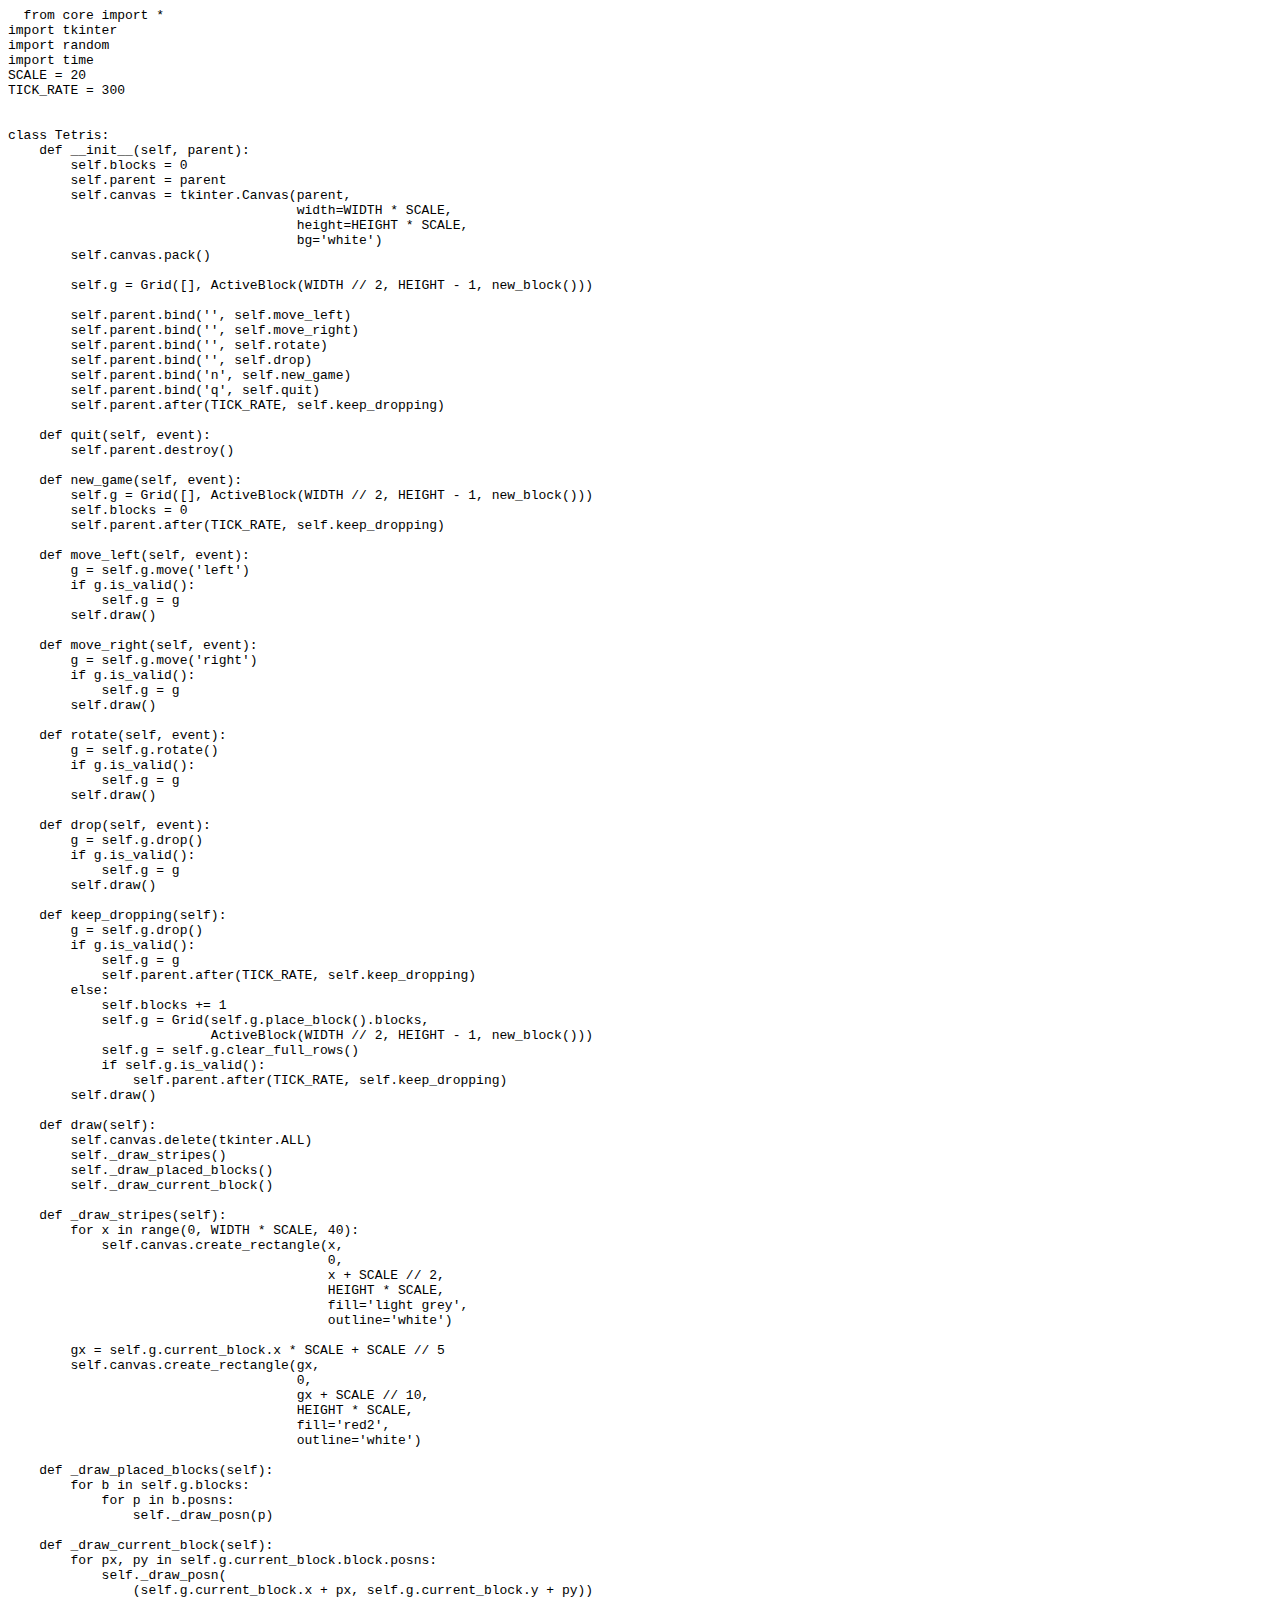
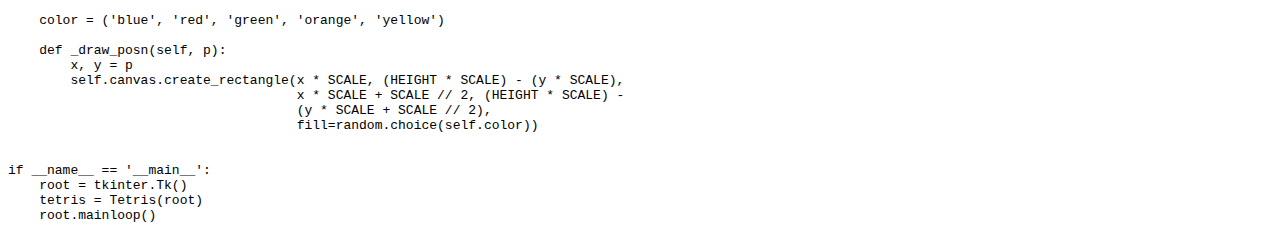
<file: tetris.html>
<html>
<head>
  <title>Tetris DB</title>
</head>
<body>
  <pre>
  from core import *
import tkinter
import random
import time
SCALE = 20
TICK_RATE = 300


class Tetris:
    def __init__(self, parent):
        self.blocks = 0
        self.parent = parent
        self.canvas = tkinter.Canvas(parent,
                                     width=WIDTH * SCALE,
                                     height=HEIGHT * SCALE,
                                     bg='white')
        self.canvas.pack()

        self.g = Grid([], ActiveBlock(WIDTH // 2, HEIGHT - 1, new_block()))

        self.parent.bind('<Left>', self.move_left)
        self.parent.bind('<Right>', self.move_right)
        self.parent.bind('<Up>', self.rotate)
        self.parent.bind('<Down>', self.drop)
        self.parent.bind('n', self.new_game)
        self.parent.bind('q', self.quit)
        self.parent.after(TICK_RATE, self.keep_dropping)

    def quit(self, event):
        self.parent.destroy()

    def new_game(self, event):
        self.g = Grid([], ActiveBlock(WIDTH // 2, HEIGHT - 1, new_block()))
        self.blocks = 0
        self.parent.after(TICK_RATE, self.keep_dropping)

    def move_left(self, event):
        g = self.g.move('left')
        if g.is_valid():
            self.g = g
        self.draw()

    def move_right(self, event):
        g = self.g.move('right')
        if g.is_valid():
            self.g = g
        self.draw()

    def rotate(self, event):
        g = self.g.rotate()
        if g.is_valid():
            self.g = g
        self.draw()

    def drop(self, event):
        g = self.g.drop()
        if g.is_valid():
            self.g = g
        self.draw()

    def keep_dropping(self):
        g = self.g.drop()
        if g.is_valid():
            self.g = g
            self.parent.after(TICK_RATE, self.keep_dropping)
        else:
            self.blocks += 1
            self.g = Grid(self.g.place_block().blocks,
                          ActiveBlock(WIDTH // 2, HEIGHT - 1, new_block()))
            self.g = self.g.clear_full_rows()
            if self.g.is_valid():
                self.parent.after(TICK_RATE, self.keep_dropping)
        self.draw()

    def draw(self):
        self.canvas.delete(tkinter.ALL)
        self._draw_stripes()
        self._draw_placed_blocks()
        self._draw_current_block()

    def _draw_stripes(self):
        for x in range(0, WIDTH * SCALE, 40):
            self.canvas.create_rectangle(x,
                                         0,
                                         x + SCALE // 2,
                                         HEIGHT * SCALE,
                                         fill='light grey',
                                         outline='white')

        gx = self.g.current_block.x * SCALE + SCALE // 5
        self.canvas.create_rectangle(gx,
                                     0,
                                     gx + SCALE // 10,
                                     HEIGHT * SCALE,
                                     fill='red2',
                                     outline='white')

    def _draw_placed_blocks(self):
        for b in self.g.blocks:
            for p in b.posns:
                self._draw_posn(p)

    def _draw_current_block(self):
        for px, py in self.g.current_block.block.posns:
            self._draw_posn(
                (self.g.current_block.x + px, self.g.current_block.y + py))

    color = ('blue', 'red', 'green', 'orange', 'yellow')

    def _draw_posn(self, p):
        x, y = p
        self.canvas.create_rectangle(x * SCALE, (HEIGHT * SCALE) - (y * SCALE),
                                     x * SCALE + SCALE // 2, (HEIGHT * SCALE) -
                                     (y * SCALE + SCALE // 2),
                                     fill=random.choice(self.color))


if __name__ == '__main__':
    root = tkinter.Tk()
    tetris = Tetris(root)
    root.mainloop()
  </pre>

  </body>
  </html>
</file>
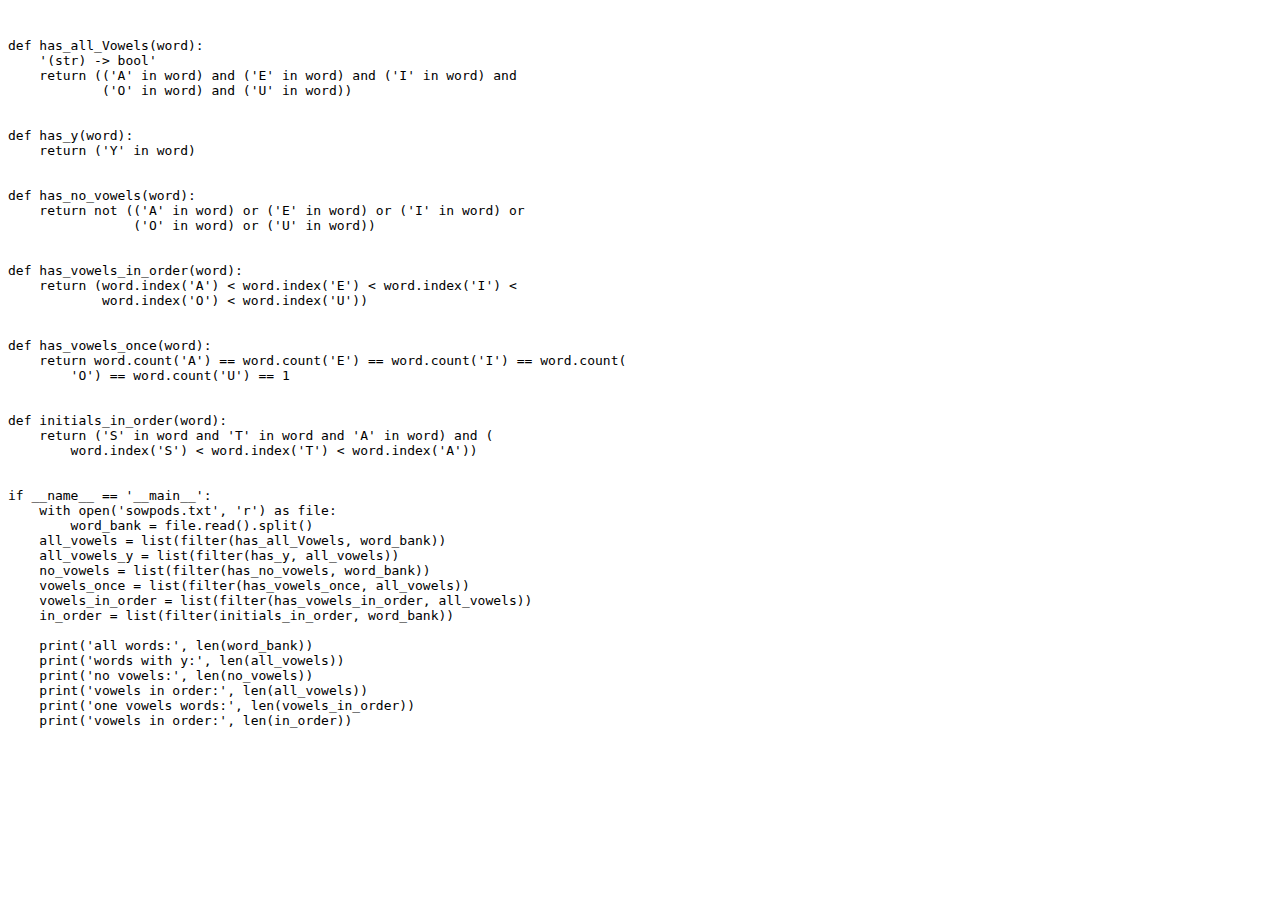
<file: vowels.html>
<html>
<head>
  <title>vowel check DB</title>
</head>
<body>
  <pre>


def has_all_Vowels(word):
    '(str) -> bool'
    return (('A' in word) and ('E' in word) and ('I' in word) and
            ('O' in word) and ('U' in word))


def has_y(word):
    return ('Y' in word)


def has_no_vowels(word):
    return not (('A' in word) or ('E' in word) or ('I' in word) or
                ('O' in word) or ('U' in word))


def has_vowels_in_order(word):
    return (word.index('A') < word.index('E') < word.index('I') <
            word.index('O') < word.index('U'))


def has_vowels_once(word):
    return word.count('A') == word.count('E') == word.count('I') == word.count(
        'O') == word.count('U') == 1


def initials_in_order(word):
    return ('S' in word and 'T' in word and 'A' in word) and (
        word.index('S') < word.index('T') < word.index('A'))


if __name__ == '__main__':
    with open('sowpods.txt', 'r') as file:
        word_bank = file.read().split()
    all_vowels = list(filter(has_all_Vowels, word_bank))
    all_vowels_y = list(filter(has_y, all_vowels))
    no_vowels = list(filter(has_no_vowels, word_bank))
    vowels_once = list(filter(has_vowels_once, all_vowels))
    vowels_in_order = list(filter(has_vowels_in_order, all_vowels))
    in_order = list(filter(initials_in_order, word_bank))

    print('all words:', len(word_bank))
    print('words with y:', len(all_vowels))
    print('no vowels:', len(no_vowels))
    print('vowels in order:', len(all_vowels))
    print('one vowels words:', len(vowels_in_order))
    print('vowels in order:', len(in_order))
  </pre>
</body>
</html>
</file>
